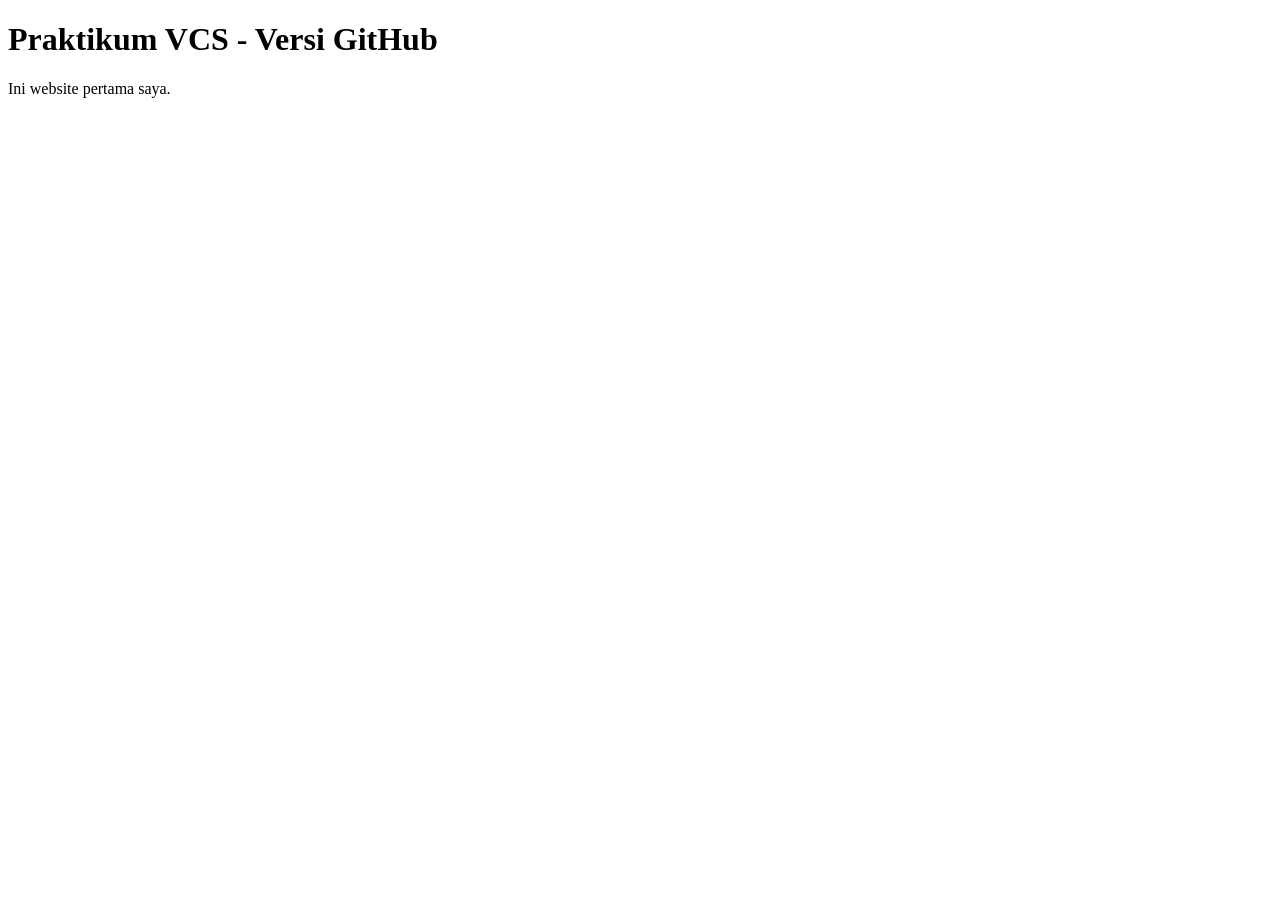
<file: index.html>
<!DOCTYPE html>
<html lang="id">
<head>
    <meta charset="UTF-8">
    <title>Website Pertama</title>
</head>
<body>
    <h1>Praktikum VCS - Versi GitHub</h1>
    <p>Ini website pertama saya.</p>
</body>
</html>
</file>
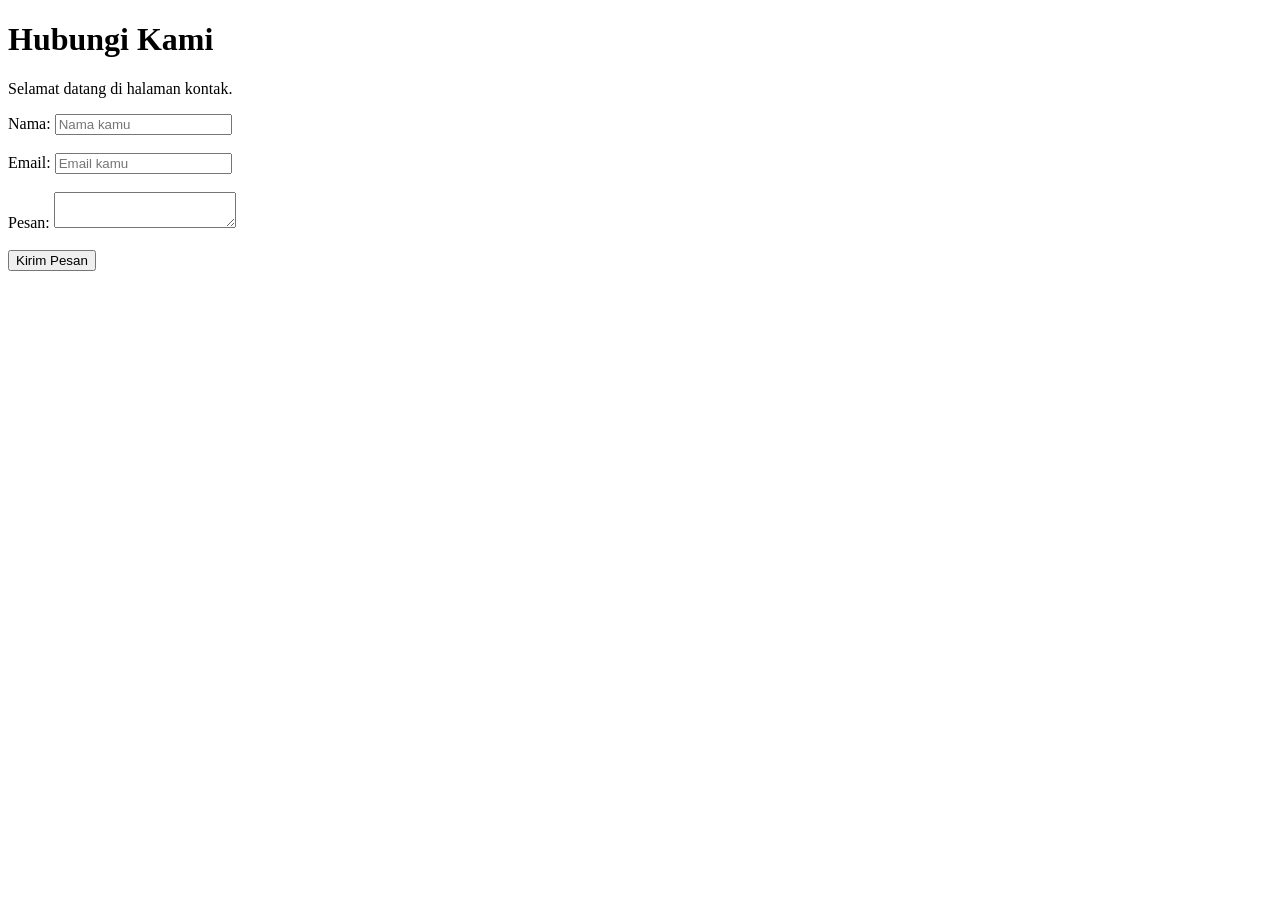
<file: contact.html>
<!DOCTYPE html>
<html lang="id">
<head>
    <meta charset="UTF-8">
    <title>Contact - Website Saya</title>
</head>
<body>

    <h1>Hubungi Kami</h1>
    <p>Selamat datang di halaman kontak.</p>

    <form>
        <label>Nama:</label>
        <input type="text" placeholder="Nama kamu">

        <br><br>

        <label>Email:</label>
        <input type="email" placeholder="Email kamu">

        <br><br>

        <label>Pesan:</label>
        <textarea></textarea>

        <br><br>

        <button type="submit">Kirim Pesan</button>
    </form>

</body>
</html>
</file>
